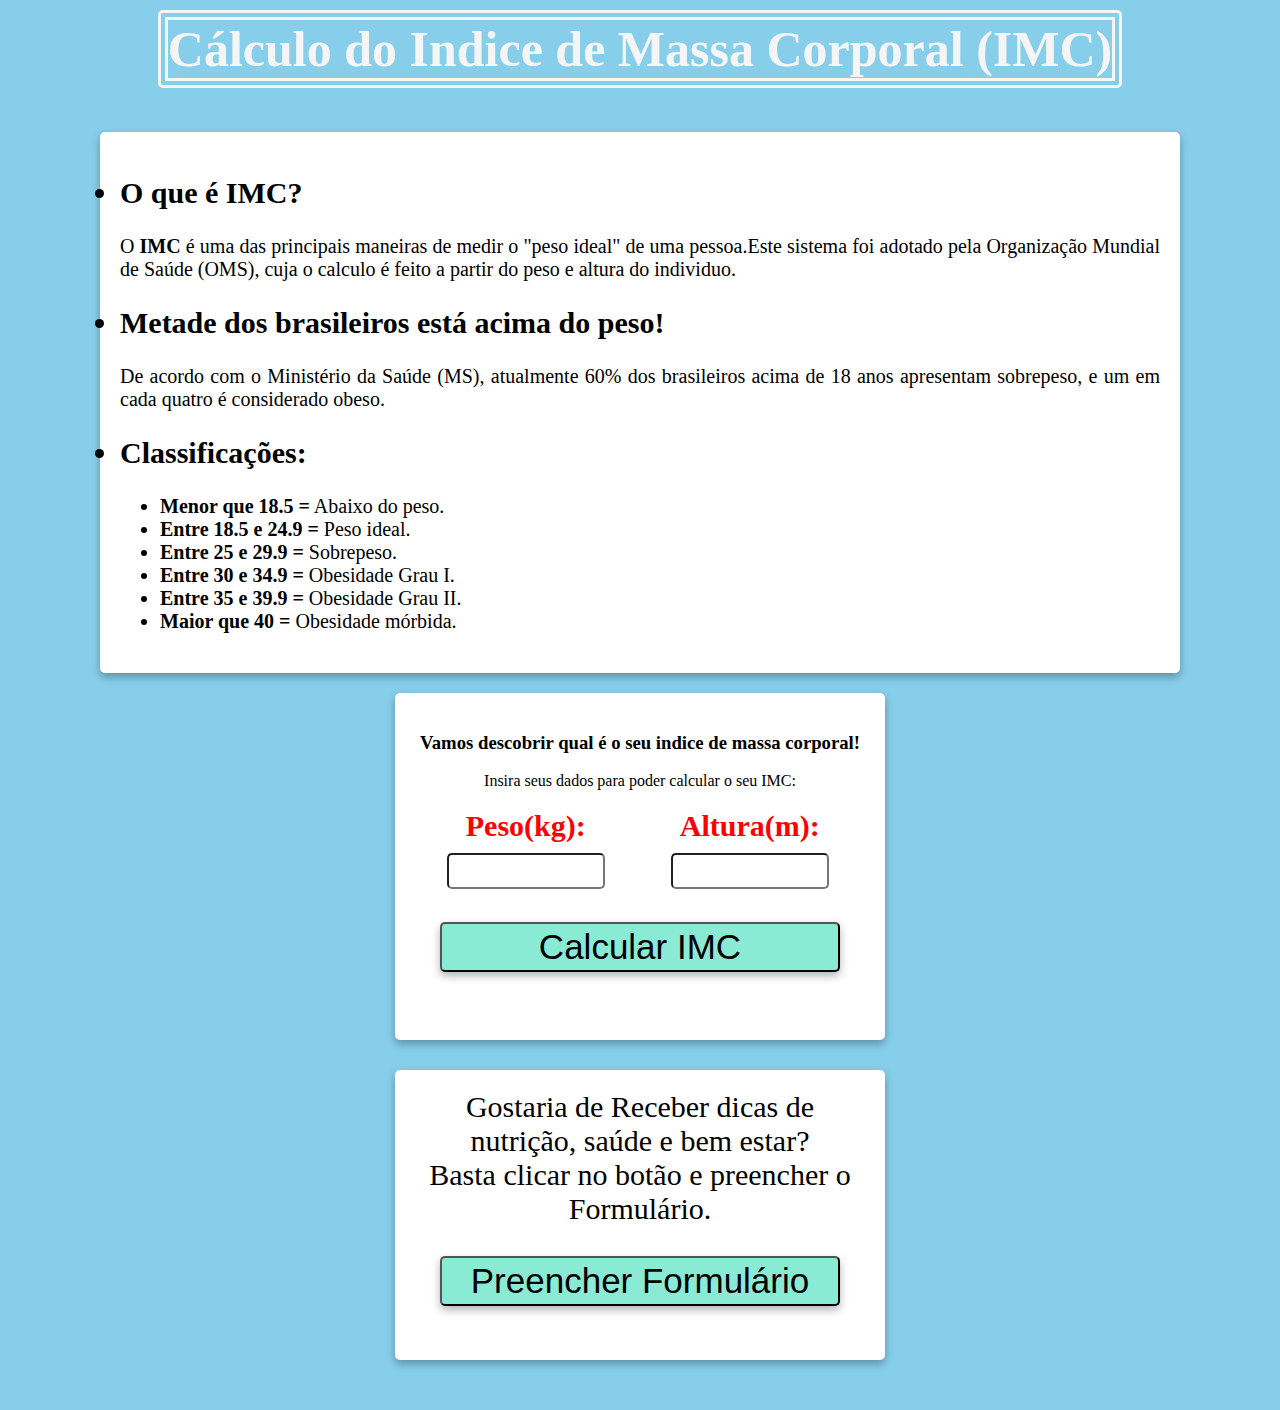
<file: index.html>
<!DOCTYPE html>
<html lang="pt-br">

<head>
    <script src="./js/scripts.js"></script>
    <link rel="stylesheet" href="Styles/style.css">
    <meta charset="UTF-8">
    <meta name="viewport" content="width=device-width, initial-scale=1.0">
    <title>Calculadora IMC</title>
</head>

<body>
    <h1 id="titulo">Cálculo do Indice de Massa Corporal (IMC)</h1>
    <div class="introducao">
        <H2>
            <li>O que é IMC?</li>
        </H2>
        <p>O <strong>IMC</strong> é uma das principais maneiras de medir o "peso ideal" de uma pessoa.Este sistema foi
            adotado pela Organização Mundial de Saúde (OMS),
            cuja o calculo é feito a partir do peso e altura do individuo.</p>
        <h2>
            <li>Metade dos brasileiros está acima do peso!</li>
        </h2>
        <p>De acordo com o Ministério da Saúde (MS), atualmente 60% dos brasileiros acima de 18 anos apresentam
            sobrepeso, e um em cada quatro é considerado obeso. </p>
        <h2>
            <li>Classificações:</li>
        </h2>
        <ul>
            <li><strong>Menor que 18.5 =</strong> Abaixo do peso.</li>
            <li><strong>Entre 18.5 e 24.9 =</strong> Peso ideal.</li>
            <li><strong>Entre 25 e 29.9 =</strong> Sobrepeso.</li>
            <li><strong>Entre 30 e 34.9 =</strong> Obesidade Grau I.</li>
            <li><strong>Entre 35 e 39.9 =</strong> Obesidade Grau II.</li>
            <li><strong>Maior que 40 =</strong> Obesidade mórbida.</li>
        </ul>
    </div>
    <div id="test">
        <div class="input">
            <h3>Vamos descobrir qual é o seu indice de massa corporal!</h3>
            <p>Insira seus dados para poder calcular o seu IMC: </p>
            <table>
                <th>Peso(kg):
                    <input type="number" id="peso">
                </th>
                <th>Altura(m):
                    <input type="number" id="altura">
                </th>
            </table>
            <div class='resultado'>
                <button type="button" class="btn" id="btn" onclick="calImc()">Calcular IMC</button><br><br>
                <p id="resultado"></p>
            </div>
        </div>
    </div>
    <p id="intText">
        Gostaria de Receber dicas de nutrição, saúde e bem estar?<br>
        Basta clicar no botão e preencher o Formulário.
        <button type="button" id="btnForm" onclick="hForm()">Preencher Formulário</button><br><br>
    </p>
    <form action="./partials/conexao.php" id="form" method="post" hidden>
        <Legend><b>Formulário para contato</b></Legend>
        <label for="nome">Nome Completo : <input type="text" placeholder="Ex: Eduardo Andrade" name="nome"
                id="nome_f"></label><br><br>
        <label for="e-mail">E-mail : <input type="email" placeholder="Ex: seuemail@gmail.com" name="email"
                id="email_f"></label><br><br>
        <label for="num">Numero para contato : <input type="text" placeholder="(99)99999-9999" name="num"
                id="nun_f"></label><br><br>
        <input id="btnForm" type="button" value="Enviar" onclick="envForm()">
    </form>
    <div id="msgSuc" style="display: none;">Formulário enviado com sucesso!!</div>

</body>

</html>
</file>
<file: Styles/style.css>
body {
    display:flex;
    flex-direction: column;
    background-color: skyblue;
    background-repeat: no-repeat;
    background-position: center;
    background-size: auto;
    background-attachment:fixed;
    justify-content: center;
    align-items: center;
    margin-top: 20px;
    margin: 0 auto;
    max-width:1080px ;
    margin-bottom: 20px;

}

#titulo {
    font-size: 50px;
    color: whitesmoke;
    box-shadow: 5%;
    margin-top: 10px;
    border: 10px whitesmoke double;
    border-radius: 5px;
    text-align: center;
    font-family: Georgia, 'Times New Roman', Times, serif;


}

.introducao {
    margin-top: 10px;
    background-color: white;
    box-shadow: 0 4px 8px rgba(0, 0, 0, 0.3);
    padding: 20px;
    border-radius: 5px;
    text-align: justify;
    font-size: 20px;
    
}

.input {
    max-height: 450px;
    max-width: 450px;
    margin-top: 20px;
    background-color: white;
    box-shadow: 0 4px 8px rgba(0, 0, 0, 0.3);
    border-radius: 5px;
    text-align: center;
    padding: 20px;

}

#btnForm{
    margin-top: 20px;
    height: 50px;
    background-color: #8AEBD4;
    box-shadow: 0 4px 8px rgba(0, 0, 0, 0.3);
    border-radius: 5px;
    font-size: 35px;
}

th{
    color: red;
    font-size: 30px;
}

#altura,#peso{
    margin-top: 10px;
    width: 150px;
    height: 30px;
    font-size: 30px;
    border-radius: 5px;
}

.btn{
    margin-top: 30px;
    width: 400px;
    height: 50px;
    background-color: #8AEBD4;
    box-shadow: 0 4px 8px rgba(0, 0, 0, 0.3);
    border-radius: 5px;
    font-size: 35px;
}
.btn:hover{
    background-color: #D4F086;

}
.btn:active{
    background-color:#84F08D ;
}

#resultado{
    font-size: 30px;
    max-width: 450px;
    border-radius: 5px;
    text-align: center;

}

#intText{ 
    max-width: 450px;
    font-size: 30px;
    background-color: white;
    box-shadow: 0 4px 8px rgba(0, 0, 0, 0.3);
    border-radius: 5px;
    text-align: center;
    padding: 20px;
    font-size: 30px;

}

#msgSuc {
    margin-top: 10px;
    background-color: white;
    box-shadow: 0 4px 8px rgba(0, 0, 0, 0.3);
    padding: 20px;
    border-radius: 5px;
    text-align: justify;
    font-size: 20px;
}

#form {
    background-color: white;
    padding: 20px;
    border-radius: 5px;
    font-family: Georgia, 'Times New Roman', Times, serif;
    box-shadow: 0 4px 8px rgba(0, 0, 0, 0.3);
    box-shadow: 5%;
    text-align: justify;
    align-items: center;
}

legend{
    margin-bottom: 20px;
    text-align: center;
}

#btnForm{
    margin-top: 30px;
    width: 400px;
    height: 50px;
    background-color: #8AEBD4;
    box-shadow: 0 4px 8px rgba(0, 0, 0, 0.3);
    border-radius: 5px;
    font-size: 35px;
}
#btnForm:hover{
    background-color: #D4F086;

}
#btnForm:active{
    background-color:#84F08D ;
}
</file>
